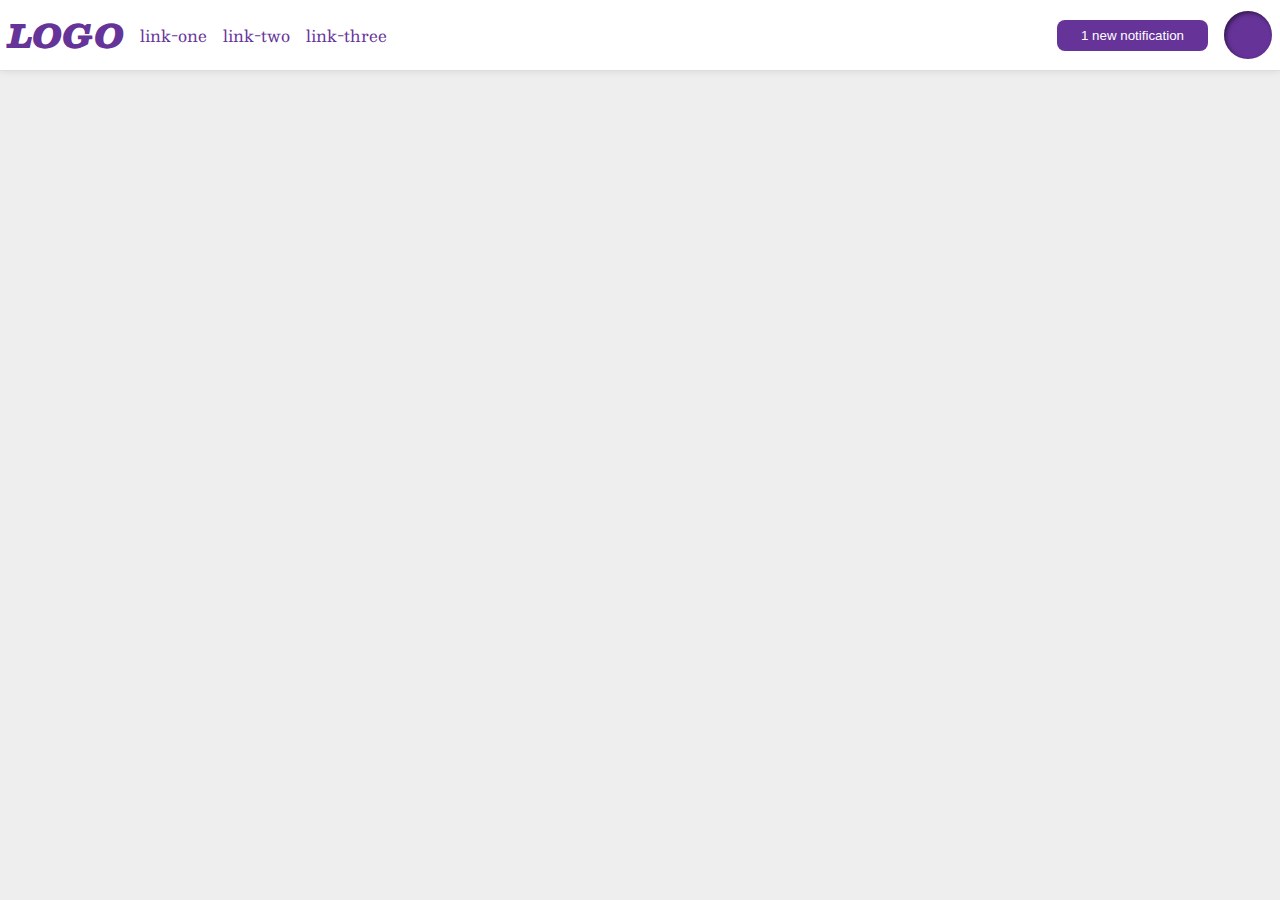
<file: flex/03-flex-header-2/index.html>
<!DOCTYPE html>
<html lang="en">
  <head>
    <meta charset="UTF-8">
    <meta http-equiv="X-UA-Compatible" content="IE=edge">
    <meta name="viewport" content="width=device-width, initial-scale=1.0">
    <title>Flex Header 2</title>
    <link rel="stylesheet" href="style.css">
  </head>
  <body>
    <div class="header">
      <div class = "left-header">
        <div class="logo">
          LOGO
        </div>
        <ul class="links">
          <li><a href="google.com">link-one</a></li>
          <li><a href="google.com">link-two</a></li>
          <li><a href="google.com">link-three</a></li>
        </ul>
      </div>
      <div class="right-header">
        <button class="notifications">
          1 new notification
        </button>
        <div class="profile-image"></div>
      </div>
    </div>
  </body>
</html>
</file>
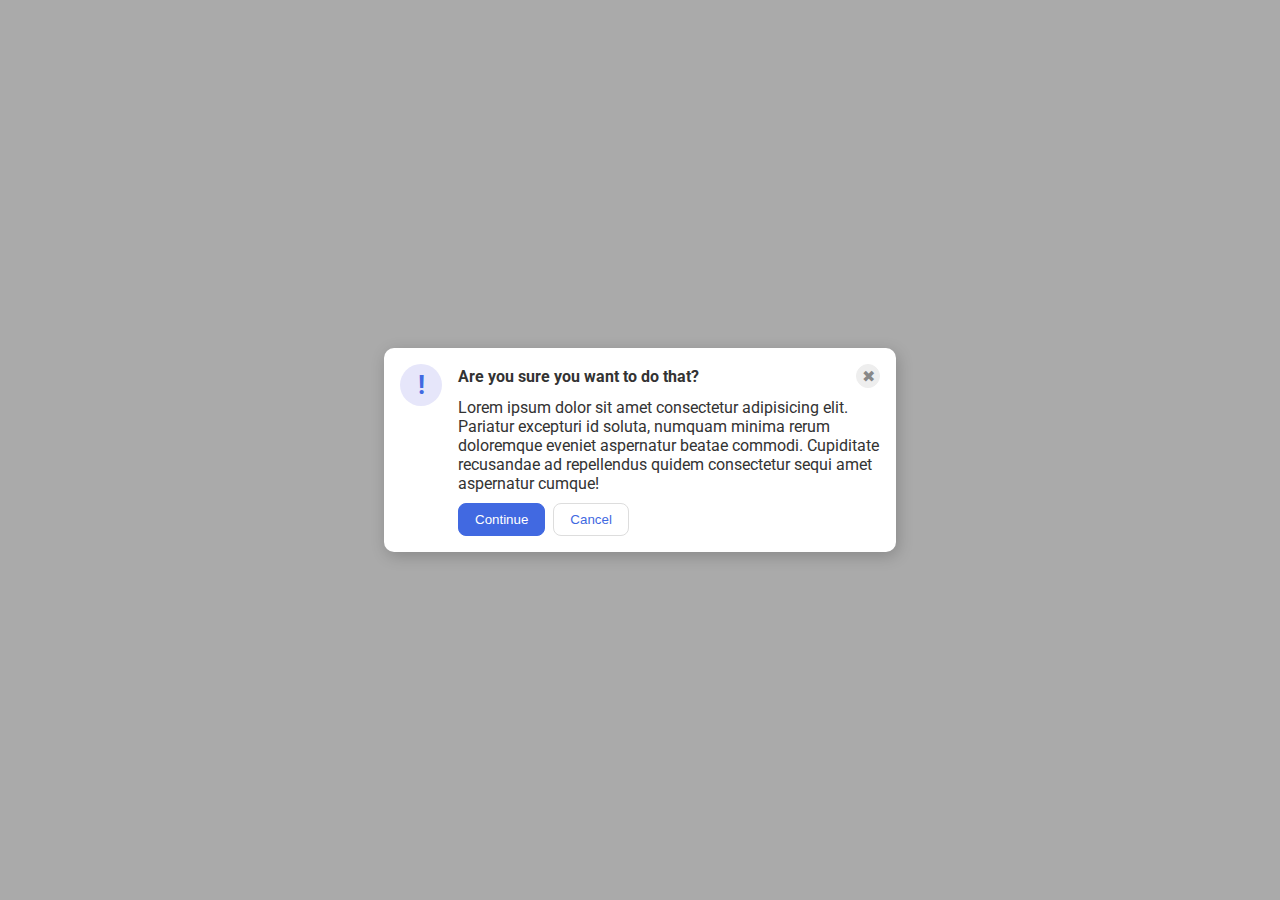
<file: flex/05-flex-modal/index.html>
<!DOCTYPE html>
<html lang="en">
  <head>
    <meta charset="UTF-8">
    <meta http-equiv="X-UA-Compatible" content="IE=edge">
    <meta name="viewport" content="width=device-width, initial-scale=1.0">
    <link rel="stylesheet" href="style.css">
    <title>Modal</title>
  </head>
  <body>
    <div class="modal">
      <div class="icon">!</div>
      <div class="right">
        <div class="top">
          <div class="header"><strong>Are you sure you want to do that?</strong></div>
          <button class="close-button">✖</button>
        </div>
        <div class="text">Lorem ipsum dolor sit amet consectetur adipisicing elit. Pariatur excepturi id soluta, numquam minima rerum doloremque eveniet aspernatur beatae commodi. Cupiditate recusandae ad repellendus quidem consectetur sequi amet aspernatur cumque!</div>
        <div class="buttons">
          <button class="continue">Continue</button>
          <button class="cancel">Cancel</button>
        </div>
      </div>
    </div>
  </body>
</html>
</file>
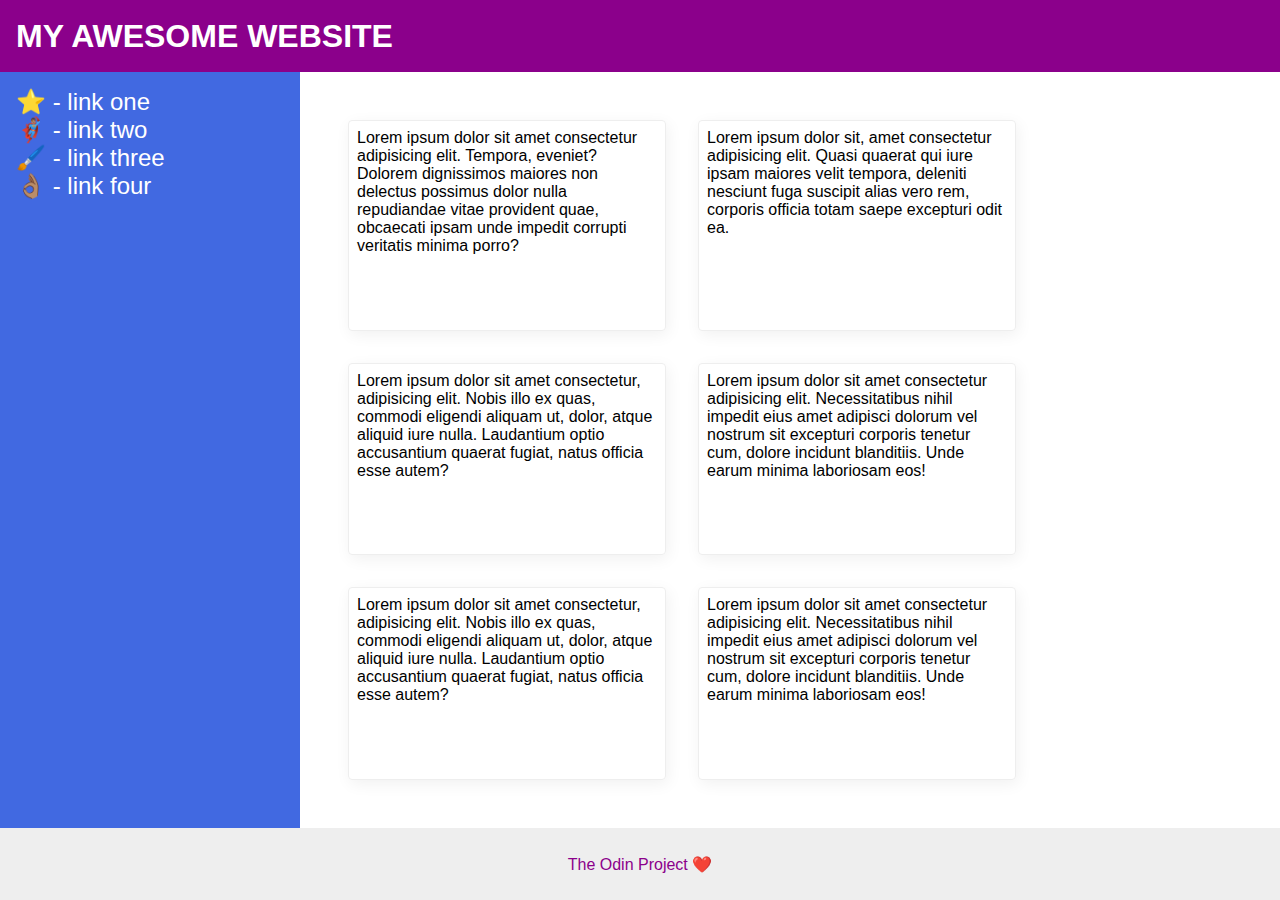
<file: flex/07-flex-layout-2/index.html>
<!DOCTYPE html>
<html lang="en">
  <head>
    <meta charset="UTF-8">
    <meta http-equiv="X-UA-Compatible" content="IE=edge">
    <meta name="viewport" content="width=device-width, initial-scale=1.0">
    <title>The Holy Grail</title>
    <link rel="stylesheet" href="style.css">
  </head>
  <body>
    <div class="header">
      MY AWESOME WEBSITE
    </div>
    
    <div class="center">
      <div class="sidebar">
        <ul>
          <li><a href="#">⭐ - link one</a></li>
          <li><a href="#">🦸🏽‍♂️ - link two</a></li>
          <li><a href="#">🖌️ - link three</a></li>
          <li><a href="#">👌🏽 - link four</a></li>
        </ul>
      </div>

      <div class="cards">
        <div class="card">Lorem ipsum dolor sit amet consectetur adipisicing elit. Tempora, eveniet? Dolorem dignissimos maiores non delectus possimus dolor nulla repudiandae vitae provident quae, obcaecati ipsam unde impedit corrupti veritatis minima porro?</div>
        <div class="card">Lorem ipsum dolor sit, amet consectetur adipisicing elit. Quasi quaerat qui iure ipsam maiores velit tempora, deleniti nesciunt fuga suscipit alias vero rem, corporis officia totam saepe excepturi odit ea.</div>
        <div class="card">Lorem ipsum dolor sit amet consectetur, adipisicing elit. Nobis illo ex quas, commodi eligendi aliquam ut, dolor, atque aliquid iure nulla. Laudantium optio accusantium quaerat fugiat, natus officia esse autem?</div>
        <div class="card">Lorem ipsum dolor sit amet consectetur adipisicing elit. Necessitatibus nihil impedit eius amet adipisci dolorum vel nostrum sit excepturi corporis tenetur cum, dolore incidunt blanditiis. Unde earum minima laboriosam eos!</div>
        <div class="card">Lorem ipsum dolor sit amet consectetur, adipisicing elit. Nobis illo ex quas, commodi eligendi aliquam ut, dolor, atque aliquid iure nulla. Laudantium optio accusantium quaerat fugiat, natus officia esse autem?</div>
        <div class="card">Lorem ipsum dolor sit amet consectetur adipisicing elit. Necessitatibus nihil impedit eius amet adipisci dolorum vel nostrum sit excepturi corporis tenetur cum, dolore incidunt blanditiis. Unde earum minima laboriosam eos!</div>
      </div>
    </div>

    <div class="footer">
      The Odin Project ❤️
    </div>
  </body>
</html>
</file>
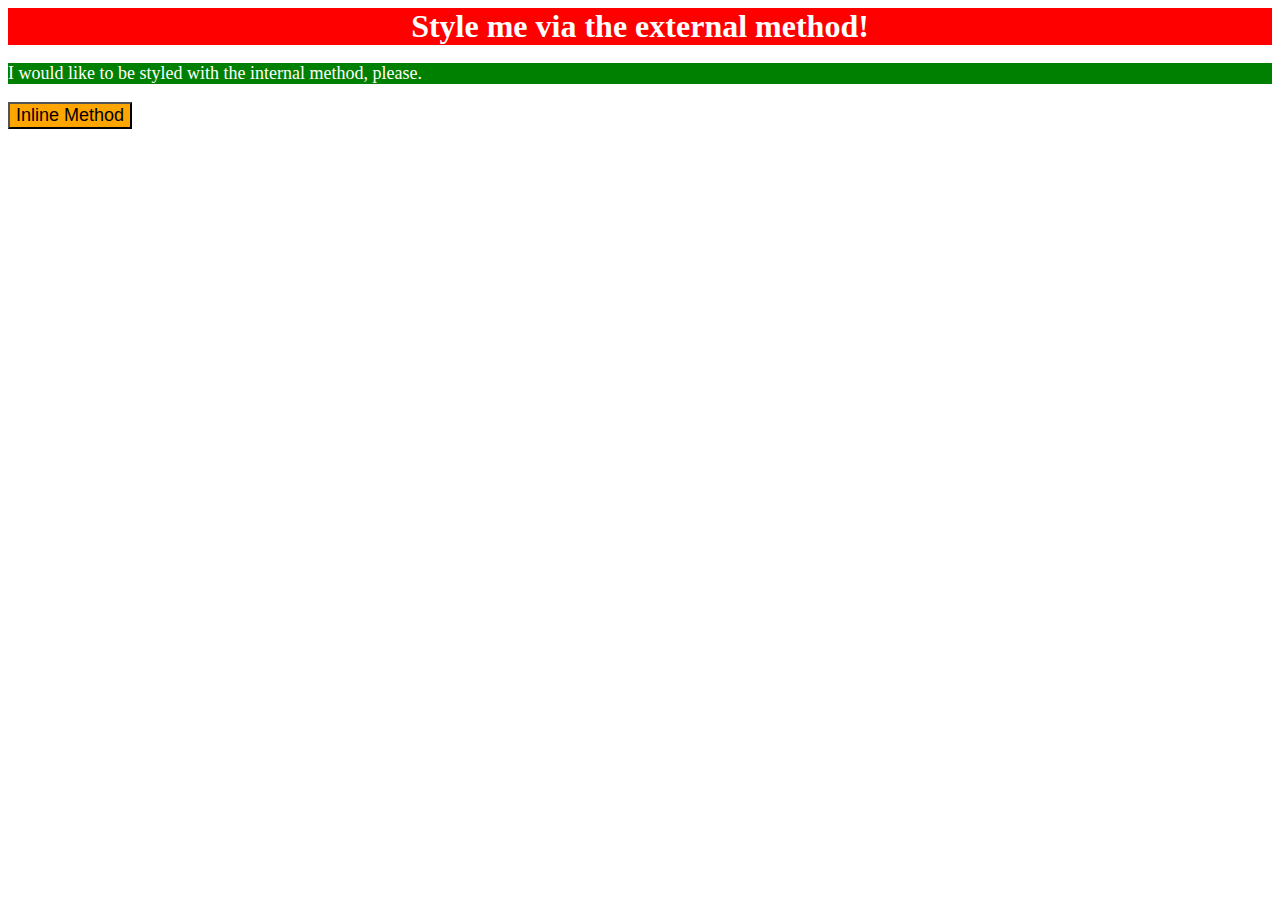
<file: foundations/01-css-methods/index.html>
<!DOCTYPE html>
<html lang="en">
  <head>
    <style>
      p {
        background-color: green;
        color: white;
        font-size: 18px;
      }
    </style>
    <meta charset="UTF-8">
    <meta http-equiv="X-UA-Compatible" content="IE=edge">
    <meta name="viewport" content="width=device-width, initial-scale=1.0">
    <title>Methods for Adding CSS</title>
    <link rel="stylesheet" href="styles.css" />
  </head>
  <body>
    <div>Style me via the external method!</div>
    <p>I would like to be styled with the internal method, please.</p>
    <button style="font-size: 18px; background-color: orange;">Inline Method</button>
  </body>
</html>
</file>
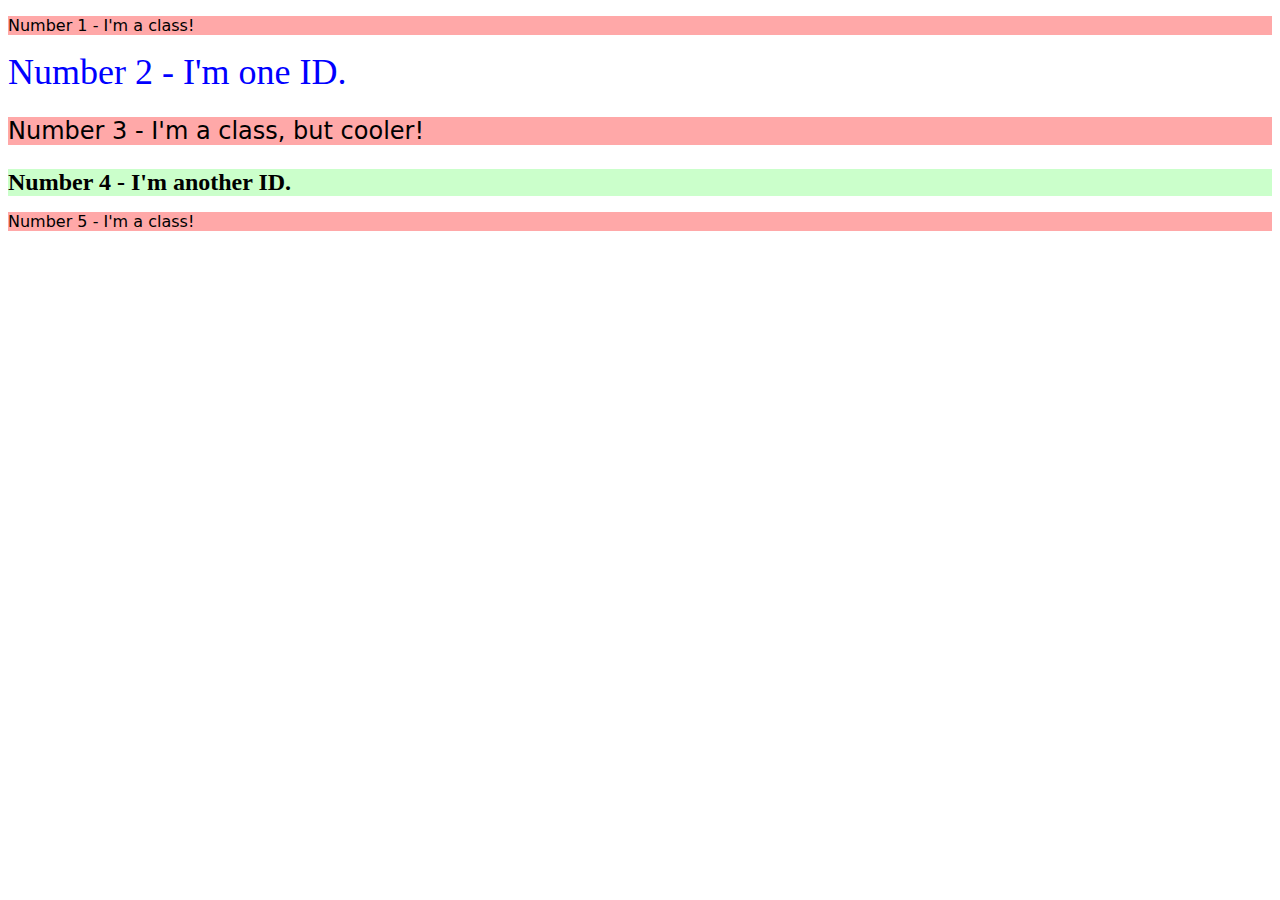
<file: foundations/02-class-id-selectors/index.html>
<!DOCTYPE html>
<html lang="en">
  <head>
    <meta charset="UTF-8">
    <meta http-equiv="X-UA-Compatible" content="IE=edge">
    <meta name="viewport" content="width=device-width, initial-scale=1.0">
    <title>Class and ID Selectors</title>
    <link rel="stylesheet" href="style.css">
  </head>
  <body>
    <p class="odd">Number 1 - I'm a class!</p>
    <div id="second">Number 2 - I'm one ID.</div>
    <p class="odd" id="third">Number 3 - I'm a class, but cooler!</p>
    <div id="fourth">Number 4 - I'm another ID.</div>
    <p class="odd">Number 5 - I'm a class!</p>
  </body>
</html>
</file>
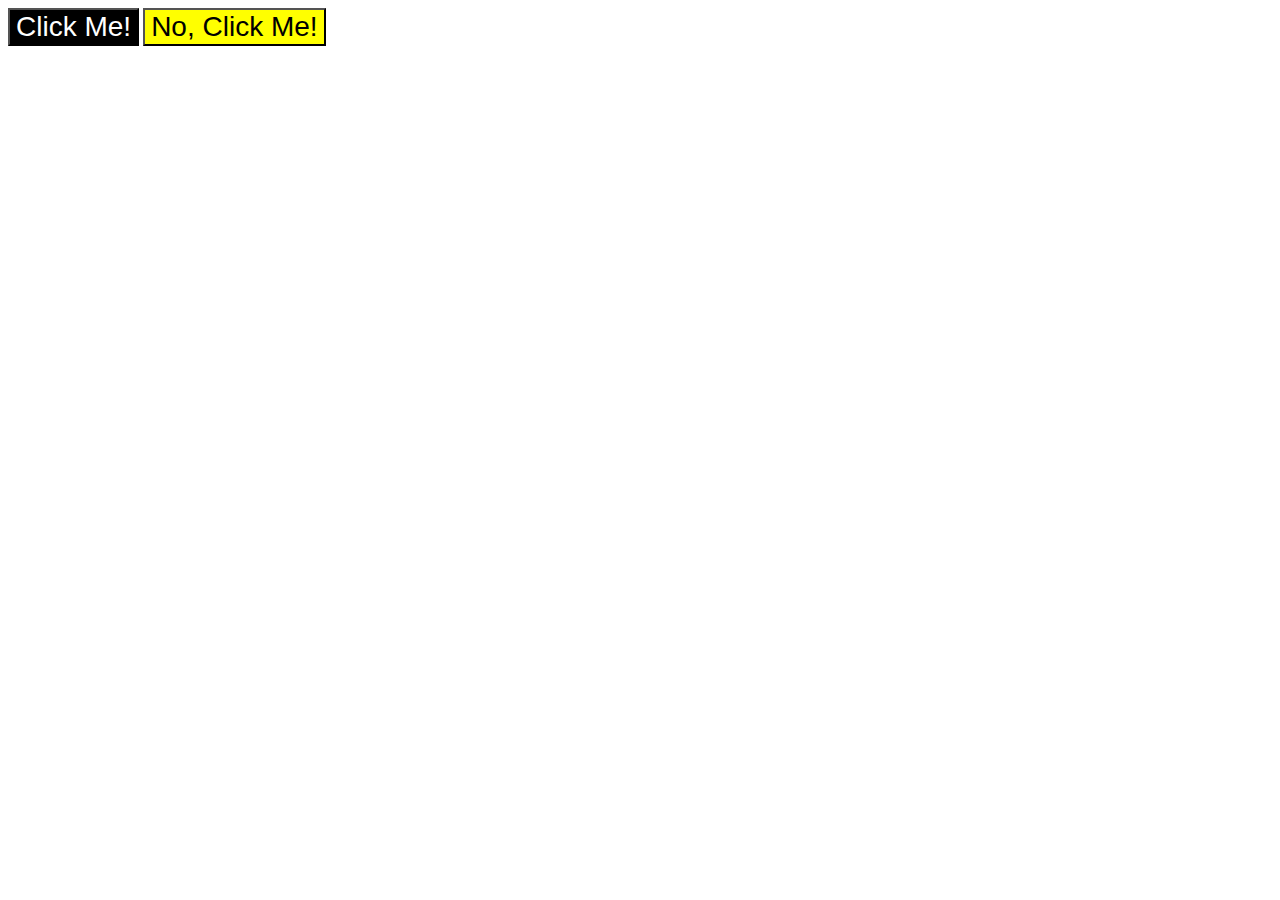
<file: foundations/03-grouping-selectors/index.html>
<!DOCTYPE html>
<html lang="en">
  <head>
    <meta charset="UTF-8">
    <meta http-equiv="X-UA-Compatible" content="IE=edge">
    <meta name="viewport" content="width=device-width, initial-scale=1.0">
    <title>Grouping Selectors</title>
    <link rel="stylesheet" href="style.css">
  </head>
  <body>
    <button class="left">Click Me!</button>
    <button class="right">No, Click Me!</button>
  </body>
</html>
</file>
<file: flex/03-flex-header-2/style.css>
/* this is some magical font-importing.  
you'll learn about it later. */
@import url('https://fonts.googleapis.com/css2?family=Besley:ital,wght@0,400;1,900&display=swap');

body {
  margin: 0;
  background: #eee;
  font-family: Besley, serif;
}

.header {
  background: white;
  border-bottom: 1px solid #ddd;
  box-shadow: 0 0 8px rgba(0,0,0,.1);
  padding: 8px;
  display: flex;
  justify-content: space-between;
  align-items: center;
}

.left-header {
  display: flex;
  justify-content: flex-start;
  align-items: center;
  gap: 16px;
}

.right-header {
  display: flex;
  align-items: center;
  justify-content: flex-end;
  gap: 16px;
}

.profile-image {
  background: rebeccapurple;
  box-shadow: inset 2px 2px 4px rgba(0,0,0,.5);
  border-radius: 50%;
  width: 48px;
  height: 48px;
}

.logo {
  color: rebeccapurple;
  font-size: 32px;
  font-weight: 900;
  font-style: italic;
}

button {
  border: none;
  border-radius: 8px;
  background: rebeccapurple;
  color: white;
  padding: 8px 24px;
}

a {
  /* this removes the line under our links */
  text-decoration: none;
  color: rebeccapurple;
}

ul {
  list-style-type: none;
  display: flex;
  margin: 0;
  padding: 0;
  gap: 16px;
}
</file>
<file: flex/05-flex-modal/style.css>
@import url('https://fonts.googleapis.com/css2?family=Roboto:wght@400;700&display=swap');

html, body {
  height: 100%;
}

body {
  font-family: Roboto, sans-serif;
  margin: 0;
  background: #aaa;
  color: #333;
  /* I'll give you this one for free lol */
  display: flex;
  align-items: center;
  justify-content: center;
}

.modal {
  background: white;
  width: 480px;
  border-radius: 10px;
  box-shadow: 2px 4px 16px rgba(0,0,0,.2);
  display: flex;
  gap: 16px;
  padding: 16px;
}

.icon {
  color: royalblue;
  font-size: 26px;
  font-weight: 700;
  background: lavender;
  width: 42px;
  height: 42px;
  border-radius: 50%;
  display: flex;
  align-items: center;
  justify-content: center;
  flex-shrink: 0;
}

.close-button {
  background: #eee;
  border-radius: 50%;
  color: #888;
  font-weight: 400;
  font-size: 16px;
  height: 24px;
  width: 24px;
  display: flex;
  align-items: center;
  justify-content: center;
  border: 1px solid #eee;
  padding: 0;
}

.right {
  display: flex;
  flex-direction: column;
  gap: 10px;
}

.top {
  display: flex;
  justify-content: space-between;
  align-items: center;
}

.buttons {
  display: flex;
  gap: 8px;
}

button {
  cursor: pointer;
  padding: 8px 16px;
  border-radius: 8px;
}

button.continue {
  background: royalblue;
  border: 1px solid royalblue;
  color: white;
}

button.cancel {
  background: white;
  border: 1px solid #ddd;
  color: royalblue;
}
</file>
<file: flex/07-flex-layout-2/style.css>
body {
  font-family: -apple-system, BlinkMacSystemFont, 'Segoe UI', Roboto, Oxygen, Ubuntu, Cantarell, 'Open Sans', 'Helvetica Neue', sans-serif;
  margin: 0;
  min-height: 100vh;
  display: flex;
  flex-direction: column;
}

ul {
  padding: 0;
  border: 0;
  margin: 0;
}

li {
  list-style: none;
  margin: 0;
}

a {
  text-decoration: none;
  color: white;
  font-size: 24px;
}

.header {
  height: 72px;
  max-height: 72px;
  background: darkmagenta;
  color: white;
  font-size: 32px;
  font-weight: 900;
  white-space: nowrap;
  overflow: hidden;
  padding-left: 16px;
  display: flex;
  justify-content: flex-start;
  align-items: center;
  flex-wrap: nowrap;
}

.center {
  display: flex;
  flex: 1;
}

.footer {
  height: 72px;
  max-height: 72px;
  background: #eee;
  color: darkmagenta;
  display: flex;
  justify-content: center;
  align-items: center;
}

.sidebar {
  width: 300px;
  min-width: 300px;
  padding: 16px;
  background: royalblue;
  box-sizing: border-box;
  /* display: flex;
  flex-direction: column;
  justify-content: flex-start;
  align-items: flex-start; */
}

.cards {
  padding: 32px;
  display: flex;
  flex-wrap: wrap;
}

.card {
  border: 1px solid #eee;
  box-shadow: 2px 4px 16px rgba(0,0,0,.06);
  border-radius: 4px;
  width: 300px;
  padding: 8px;
  margin: 16px;
}
</file>
<file: foundations/01-css-methods/styles.css>
/* styles.css */

div {
    color: white;
    background-color: red;
    font-size: 32px;
    text-align: center;
    font-weight: bold;
}
</file>
<file: foundations/02-class-id-selectors/style.css>
.odd {
    background-color: rgb(255, 168, 168);
    font-family: Verdana, "DejaVu Sans", sans-serif;
}

#second {
    color: rgb(0, 0, 255);
    font-size: 36px;
}

#third {
    font-size: 24px;
}

#fourth {
    background-color: rgb(203, 255, 203);
    font-size: 24px;
    font-weight: bold;
}
</file>
<file: foundations/03-grouping-selectors/style.css>
.left,
.right {
    font-size: 28px;
    font-family: Helvetica, "Times New Roman", sans-serif;
} 

.left {
    color: white;
    background-color: black;
}

.right{
    background-color: yellow;
}
</file>
